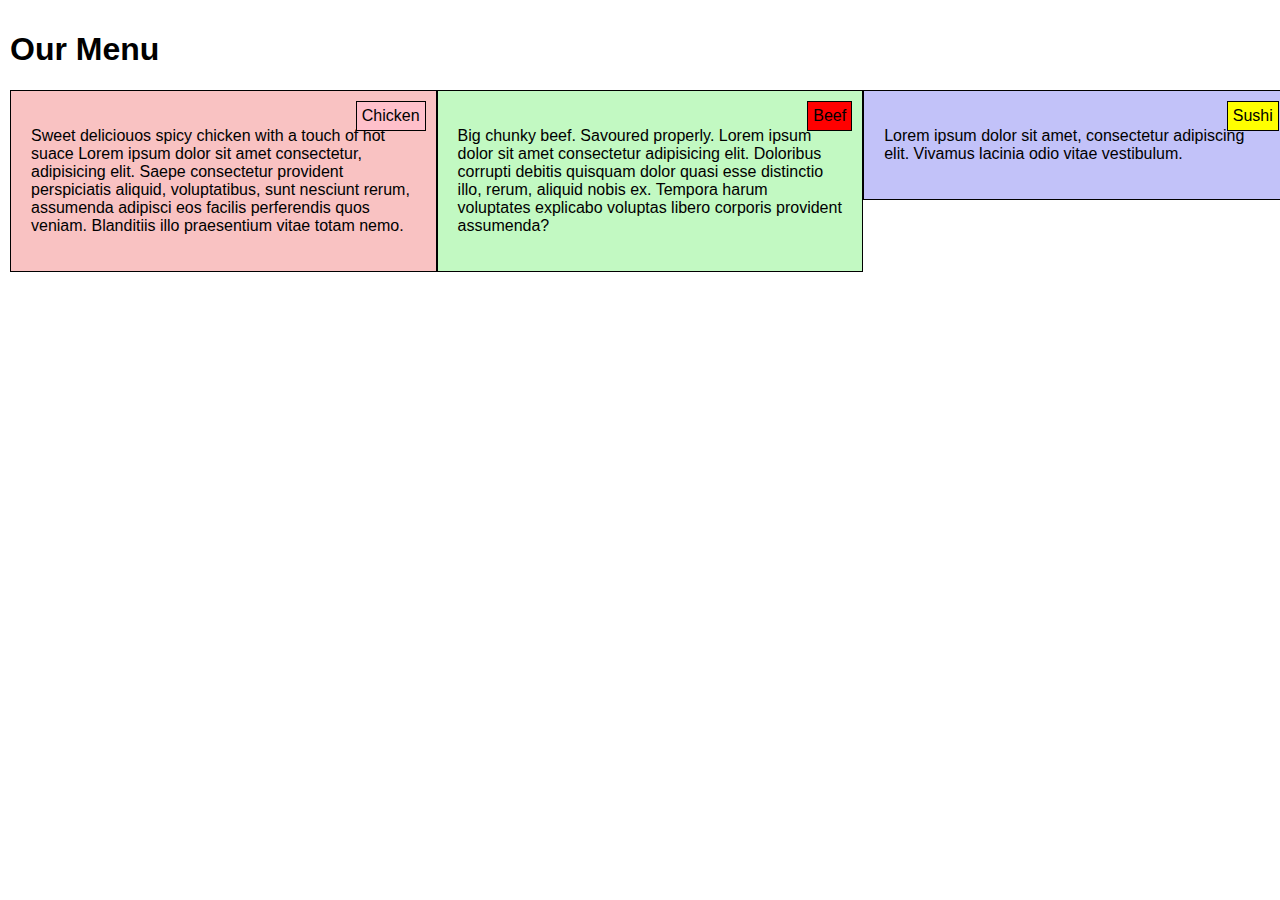
<file: module2/index.html>
<!DOCTYPE html>
<html lang="en">
  <head>
    <meta charset="UTF-8" />
    <meta
      name="viewport"
      content="width=device-width, initial-scale=1.0" />
    <title>Responsive Layout</title>
    <link
      rel="stylesheet"
      href="./css/index.css" />
  </head>
  <body>
    <div class="container">
      <h1>Our Menu</h1>
      <div class="section section1">
        <div class="section-title chicken">Chicken</div>
        <p>
          Sweet deliciouos spicy chicken with a touch of hot suace Lorem ipsum
          dolor sit amet consectetur, adipisicing elit. Saepe consectetur
          provident perspiciatis aliquid, voluptatibus, sunt nesciunt rerum,
          assumenda adipisci eos facilis perferendis quos veniam. Blanditiis
          illo praesentium vitae totam nemo.
        </p>
      </div>
      <div class="section section2">
        <div class="section-title beef">Beef</div>
        <p>
          Big chunky beef. Savoured properly. Lorem ipsum dolor sit amet
          consectetur adipisicing elit. Doloribus corrupti debitis quisquam
          dolor quasi esse distinctio illo, rerum, aliquid nobis ex. Tempora
          harum voluptates explicabo voluptas libero corporis provident
          assumenda?
        </p>
      </div>
      <div class="section section3">
        <div class="section-title sushi">Sushi</div>
        <p>
          Lorem ipsum dolor sit amet, consectetur adipiscing elit. Vivamus
          lacinia odio vitae vestibulum.
        </p>
      </div>
    </div>
  </body>
</html>
</file>
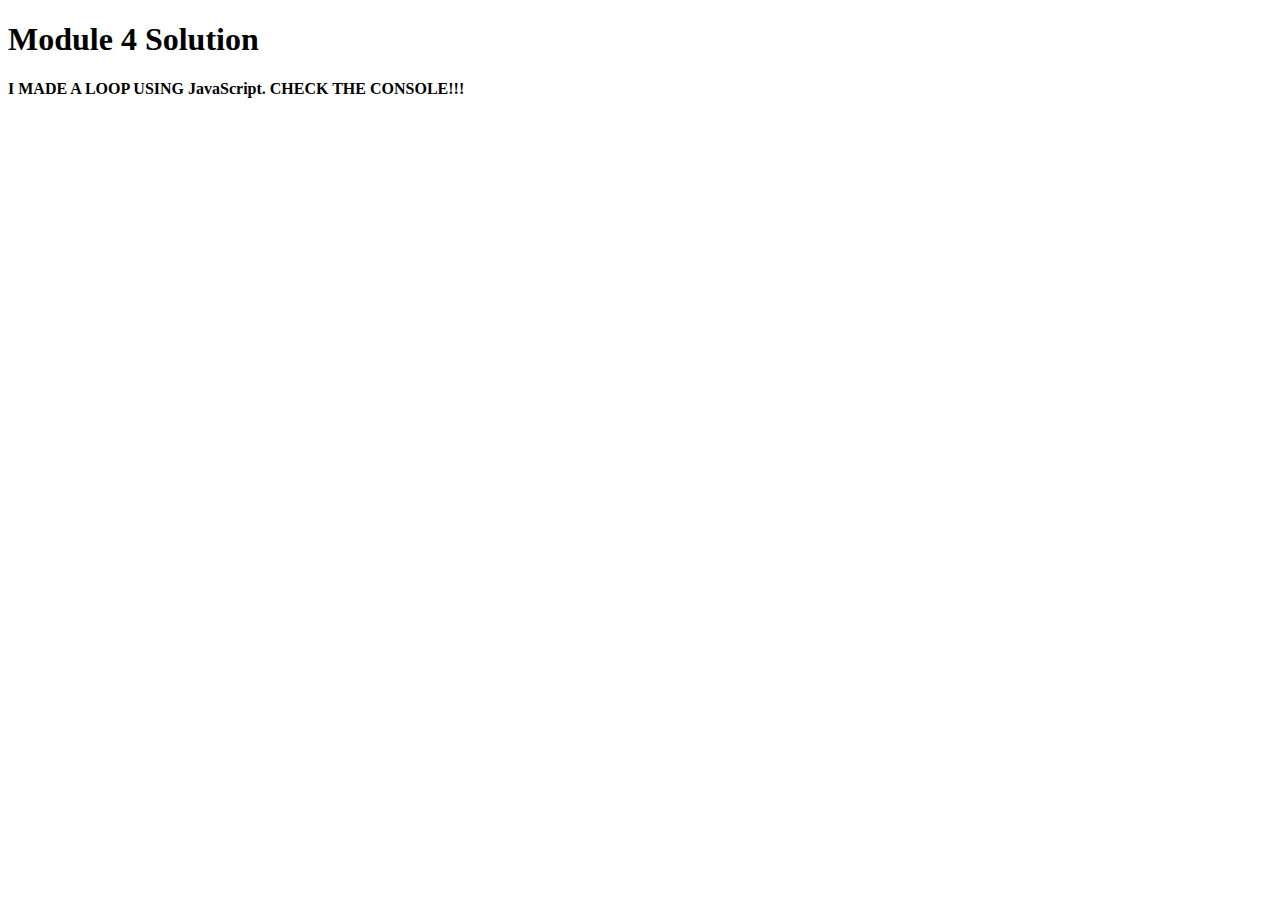
<file: module4/index.html>
<!DOCTYPE html>
<html lang="en">
  <head>
    <meta charset="UTF-8" />
    <title>Module 4 Solution</title>
  </head>
  <body>
    <h1>Module 4 Solution</h1>
    <b>I MADE A LOOP USING JavaScript. CHECK THE CONSOLE!!!</b>
    <script src="js/hello.js"></script>
    <script src="js/goodbye.js"></script>
    <script src="script.js"></script>
  </body>
</html>
</file>
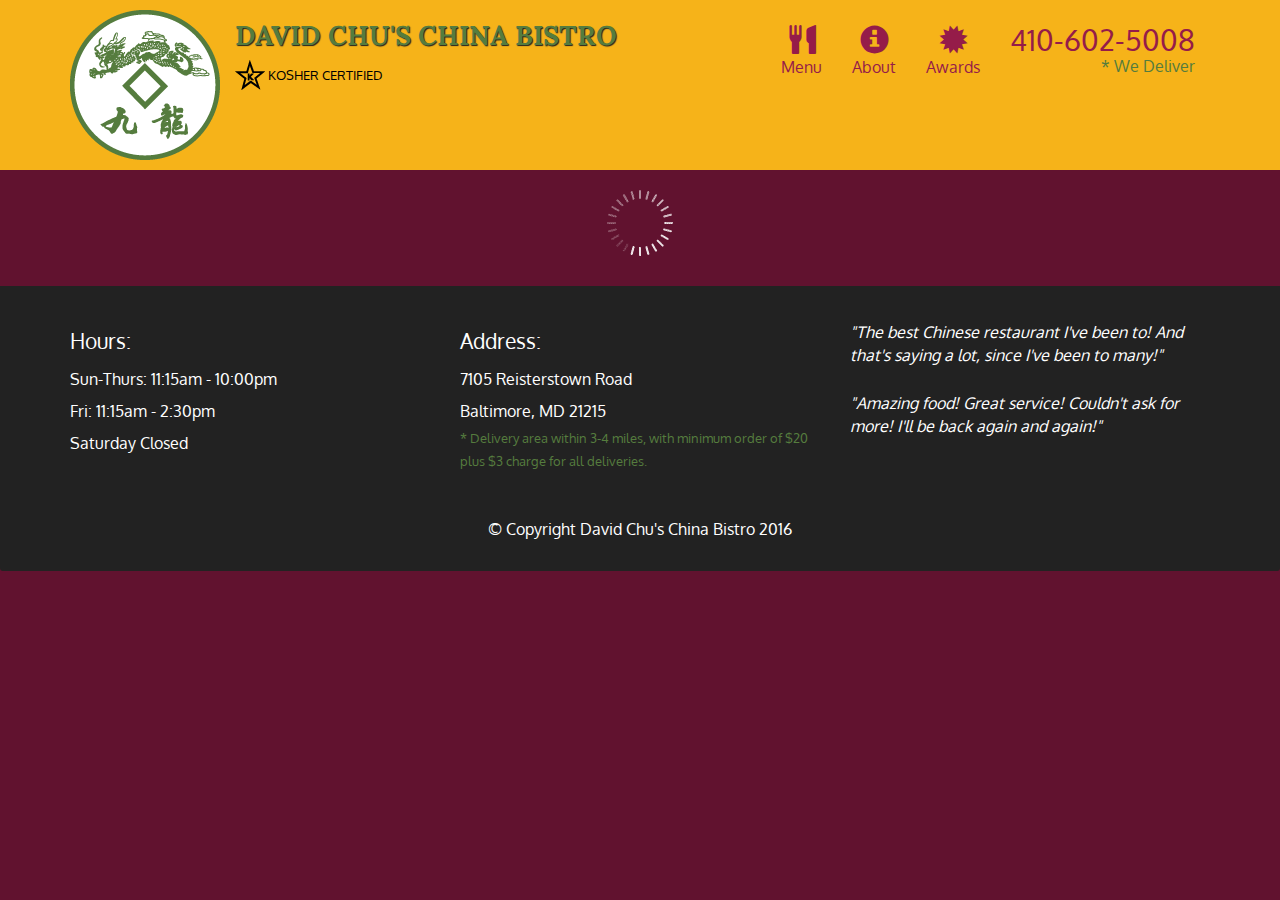
<file: module5/index.html>
<!DOCTYPE html>
<html lang="en">
  <head>
    <meta charset="utf-8" />
    <meta
      http-equiv="X-UA-Compatible"
      content="IE=edge" />
    <meta
      name="viewport"
      content="width=device-width, initial-scale=1" />
    <title>David Chu's China Bistro</title>
    <link
      rel="stylesheet"
      href="css/bootstrap.min.css" />
    <link
      rel="stylesheet"
      href="css/styles.css" />
    <link
      href="https://fonts.googleapis.com/css?family=Oxygen:400,300,700"
      rel="stylesheet"
      type="text/css" />
    <link
      href="https://fonts.googleapis.com/css?family=Lora"
      rel="stylesheet"
      type="text/css" />
  </head>
  <body>
    <header>
      <nav
        id="header-nav"
        class="navbar navbar-default">
        <div class="container">
          <div class="navbar-header">
            <a
              href="index.html"
              class="pull-left visible-md visible-lg">
              <div
                id="logo-img"
                alt="Logo image"></div>
            </a>

            <div class="navbar-brand">
              <a href="index.html"><h1>David Chu's China Bistro</h1></a>
              <p>
                <img
                  src="images/star-k-logo.png"
                  alt="Kosher certification" />
                <span>Kosher Certified</span>
              </p>
            </div>

            <button
              id="navbarToggle"
              type="button"
              class="navbar-toggle collapsed"
              data-toggle="collapse"
              data-target="#collapsable-nav"
              aria-expanded="false">
              <span class="sr-only">Toggle navigation</span>
              <span class="icon-bar"></span>
              <span class="icon-bar"></span>
              <span class="icon-bar"></span>
            </button>
          </div>

          <div
            id="collapsable-nav"
            class="collapse navbar-collapse">
            <ul
              id="nav-list"
              class="nav navbar-nav navbar-right">
              <li
                id="navHomeButton"
                class="visible-xs active">
                <a href="index.html">
                  <span class="glyphicon glyphicon-home"></span> Home</a
                >
              </li>
              <li id="navMenuButton">
                <a
                  href="#"
                  onclick="$dc.loadMenuCategories();">
                  <span class="glyphicon glyphicon-cutlery"></span
                  ><br class="hidden-xs" />
                  Menu</a
                >
              </li>
              <li>
                <a href="#">
                  <span class="glyphicon glyphicon-info-sign"></span
                  ><br class="hidden-xs" />
                  About</a
                >
              </li>
              <li>
                <a href="#">
                  <span class="glyphicon glyphicon-certificate"></span
                  ><br class="hidden-xs" />
                  Awards</a
                >
              </li>
              <li
                id="phone"
                class="hidden-xs">
                <a href="tel:410-602-5008"> <span>410-602-5008</span></a>
                <div>* We Deliver</div>
              </li>
            </ul>
            <!-- #nav-list -->
          </div>
          <!-- .collapse .navbar-collapse -->
        </div>
        <!-- .container -->
      </nav>
      <!-- #header-nav -->
    </header>

    <div
      id="call-btn"
      class="visible-xs">
      <a
        class="btn"
        href="tel:410-602-5008">
        <span class="glyphicon glyphicon-earphone"></span>
        410-602-5008
      </a>
    </div>
    <div
      id="xs-deliver"
      class="text-center visible-xs">
      * We Deliver
    </div>

    <div
      id="main-content"
      class="container"></div>

    <footer class="panel-footer">
      <div class="container">
        <div class="row">
          <section
            id="hours"
            class="col-sm-4">
            <span>Hours:</span><br />
            Sun-Thurs: 11:15am - 10:00pm<br />
            Fri: 11:15am - 2:30pm<br />
            Saturday Closed
            <hr class="visible-xs" />
          </section>
          <section
            id="address"
            class="col-sm-4">
            <span>Address:</span><br />
            7105 Reisterstown Road<br />
            Baltimore, MD 21215
            <p>
              * Delivery area within 3-4 miles, with minimum order of $20 plus
              $3 charge for all deliveries.
            </p>
            <hr class="visible-xs" />
          </section>
          <section
            id="testimonials"
            class="col-sm-4">
            <p>
              "The best Chinese restaurant I've been to! And that's saying a
              lot, since I've been to many!"
            </p>
            <p>
              "Amazing food! Great service! Couldn't ask for more! I'll be back
              again and again!"
            </p>
          </section>
        </div>
        <div class="text-center">
          &copy; Copyright David Chu's China Bistro 2016
        </div>
      </div>
    </footer>

    <!-- jQuery (Bootstrap JS plugins depend on it) -->
    <script src="js/jquery-2.1.4.min.js"></script>
    <script src="js/bootstrap.min.js"></script>
    <script src="js/ajax-utils.js"></script>
    <script src="js/script.js"></script>
  </body>
</html>
</file>
<file: module2/css/index.css>
body {
  margin: 0;
  padding: 0;
  font-family: Arial, sans-serif;
  box-sizing: border-box;
}
.container {
  width: 100%;
  margin: 0 auto;
  padding: 10px;
}
.section {
  float: left;
  width: 33.33%;
  padding: 20px;
  box-sizing: border-box;
  border: 1px solid black;
  position: relative;
}
.section-title {
  position: absolute;
  top: 10px;
  right: 10px;
  background-color: #ccc;
  padding: 5px;
  border: 1px solid black;
}
.chicken {
  background-color: pink;
}
.beef {
  background-color: red;
}
.sushi {
  background-color: yellow;
}
.section1 {
  background-color: #f9c2c2;
}
.section2 {
  background-color: #c2f9c2;
}
.section3 {
  background-color: #c2c2f9;
}
@media (max-width: 991px) and (min-width: 768px) {
  .section {
    width: 50%;
  }
  .section:nth-child(3) {
    width: 100%;
  }
}
@media (max-width: 767px) {
  .section {
    width: 100%;
  }
}
</file>
<file: module5/css/styles.css>
body {
  font-size: 16px;
  color: #fff;
  background-color: #61122f;
  font-family: 'Oxygen', sans-serif;
}

/** HEADER **/
#header-nav {
  background-color: #f6b319;
  border-radius: 0;
  border: 0;
}

#logo-img {
  background: url('../images/restaurant-logo_large.png') no-repeat;
  width: 150px;
  height: 150px;
  margin: 10px 15px 10px 0;
}

.navbar-brand {
  padding-top: 25px;
}
.navbar-brand h1 { /* Restaurant name */
  font-family: 'Lora', serif;
  color: #557c3e;
  font-size: 1.5em;
  text-transform: uppercase;
  font-weight: bold;
  text-shadow: 1px 1px 1px #222;
  margin-top: 0;
  margin-bottom: 0;
  line-height: .75;
}
.navbar-brand a:hover, .navbar-brand a:focus {
  text-decoration: none;
}
.navbar-brand p { /* Kosher cert */
  color: #000;
  text-transform: uppercase;
  font-size: .7em;
  margin-top: 15px;
}
.navbar-brand p span { /* Star-K */
  vertical-align: middle;
}

#nav-list {
  margin-top: 10px;
}
#nav-list a {
  color: #951C49;
  text-align: center;
}
#nav-list a:hover {
  background: #E7E7E7;
}
#nav-list a span {
  font-size: 1.8em;
}

#phone {
  margin-top: 5px;
}
#phone a { /* Phone number */
  text-align: right;
  padding-bottom: 0;
}
#phone div { /* We Deliver */
  color: #557c3e;
  text-align: right;
  padding-right: 15px;
}

.navbar-header button.navbar-toggle, .navbar-header .icon-bar {
  border: 1px solid #61122f;
}
.navbar-header button.navbar-toggle {
  clear: both;
  margin-top: -30px;
}
/* END HEADER */

/* FOOTER */
.panel-footer {
  margin-top: 30px;
  padding-top: 35px;
  padding-bottom: 30px;
  background-color: #222;
  border-top: 0;
}
.panel-footer div.row {
  margin-bottom: 35px;
}
#hours, #address {
  line-height: 2;
}
#hours > span, #address > span {
  font-size: 1.3em;
}
#address p {
  color: #557c3e;
  font-size: .8em;
  line-height: 1.8;
}
#testimonials {
  font-style: italic;
}
#testimonials p:nth-child(2) {
  margin-top: 25px;
}
/* END FOOTER */



/* HOME PAGE */
.container .jumbotron {
  box-shadow: 0 0 50px #3F0C1F;
  border: 2px solid #3F0C1F;
}

#menu-tile, #specials-tile, #map-tile {
  height: 250px;
  width: 100%;
  margin-bottom: 15px;
  position: relative;
  border: 2px solid #3F0C1F;
  overflow: hidden;
}
#menu-tile:hover, #specials-tile:hover, #map-tile:hover {
  box-shadow: 0 1px 5px 1px #cccccc;
}
#menu-tile {
  background: url('../images/menu-tile.jpg') no-repeat;
  background-position: center;
}
#specials-tile {
  background: url('../images/specials-tile.jpg') no-repeat;
  background-position: center;
}
#menu-tile span, #specials-tile span, #map-tile span {
  position: absolute;
  bottom: 0;
  right: 0;
  width: 100%;
  text-align: center;
  font-size: 1.6em;
  text-transform: uppercase;
  background-color: #000;
  color: #fff;
  opacity: .8;
}
/* END HOME PAGE */

/* MENU CATEGORIES PAGE */
.category-tile { 
  position: relative;
  border: 2px solid #3F0C1F;
  overflow: hidden;
  width: 200px;
  height: 200px;
  margin: 0 auto 15px;
}
.category-tile span {
  position: absolute;
  bottom: 0;
  right: 0;
  width: 100%;
  text-align: center;
  font-size: 1.2em;
  text-transform: uppercase;
  background-color: #000;
  color: #fff;
  opacity: .8;
}
.category-tile:hover {
  box-shadow: 0 1px 5px 1px #cccccc;
}

#menu-categories-title + div {
  margin-bottom: 50px;
}
/* END MENU CATEGORIES PAGE */

/* SINGLE CATEGORY PAGE */
.menu-item-tile {
  margin-bottom: 25px;
}
.menu-item-tile hr {
  width: 80%;
}
.menu-item-tile .menu-item-price {
  font-size: 1.1em;
  text-align: right;
  margin-top: -15px;
  margin-right: -15px;
}
.menu-item-tile .menu-item-price span {
  font-size: .6em;
}
.menu-item-photo {
  position: relative;
  border: 2px solid #3F0C1F; 
  overflow: hidden;
  padding: 0;
  margin-right: -15px;
  margin-left: auto;
  margin-bottom: 20px;
  max-width: 250px;
}
.menu-item-photo div {
  position: absolute;
  bottom: 0;
  right: 0;
  width: 80px;
  background-color: #557c3e;
  text-align: center;
}
.menu-item-description {
  padding-right: 30px;
}
h3.menu-item-title {
  margin: 0 0 10px;
}
.menu-item-details {
  font-size: .9em;
  font-style: italic;
}
/* END SINGLE CATEGORY PAGE */


/********** Large devices only **********/
@media (min-width: 1200px) {
  .container .jumbotron {
    background: url('../images/jumbotron_1200.jpg') no-repeat;
    height: 675px;
  }
}

/********** Medium devices only **********/
@media (min-width: 992px) and (max-width: 1199px) {
  /* Header */
  #logo-img {
    background: url('../images/restaurant-logo_medium.png') no-repeat;
    width: 100px;
    height: 100px;
    margin: 5px 5px 5px 0;
  }
  /* End Header */

  /* Home Page */
  .container .jumbotron {
    background: url('../images/jumbotron_992.jpg') no-repeat;
    height: 558px;
  }
  /* End Home Page */
}

/********** Small devices only **********/
@media (min-width: 768px) and (max-width: 991px) {
  /* Home Page */
  .container .jumbotron {
    background: url('../images/jumbotron_768.jpg') no-repeat;
    height: 432px;
  }
  /* End Home Page */
}

/********** Extra small devices only **********/
@media (max-width: 767px) {
  /* Header */
  .navbar-brand {
    padding-top: 10px;
    height: 80px;
  }
  .navbar-brand h1 { /* Restaurant name */
    padding-top: 10px;
    font-size: 5vw; /* 1vw = 1% of viewport width */
  }
  .navbar-brand p { /* Kosher cert */
    font-size: .6em;
    margin-top: 12px;
  }
  .navbar-brand p img { /* Star-K */
    height: 20px;
  }

  #collapsable-nav a { /* Collapsed nav menu text */
    font-size: 1.2em;
  }
  #collapsable-nav a span { /* Collapsed nav menu glyph */
    font-size: 1em;
    margin-right: 5px;
  }

  #call-btn > a {
    font-size: 1.5em;
    display: block;
    margin: 0 20px;
    padding: 10px;
    border: 2px solid #fff;
    background-color: #f6b319;
    color: #951c49;
  }
  #xs-deliver {
    margin-top: 5px;
    font-size: .7em;
    letter-spacing: .1em;
    text-transform: uppercase;
  }
  /* End Header */

  /* Footer */
  .panel-footer section {
    margin-bottom: 30px;
    text-align: center;
  }
  .panel-footer section:nth-child(3) {
    margin-bottom: 0; /* margin already exists on the whole row */
  }
  .panel-footer section hr {
    width: 50%;
  }
  /* End Footer */

  /* Home Page */
  .container .jumbotron {
    margin-top: 30px;
    padding: 0;
  }
  #menu-tile, #specials-tile {
    width: 360px;
    margin: 0 auto 15px;
  }

  .menu-item-photo {
    margin-right: auto;
  }
  .menu-item-tile .menu-item-price {
    text-align: center;
  }
  .menu-item-description {
    text-align: center;;
  }
}


/********** Super extra small devices Only :-) (e.g., iPhone 4) **********/
@media (max-width: 479px) {
  /* Header */
  .navbar-brand h1 { /* Restaurant name */
    padding-top: 5px;
    font-size: 6vw;
  }
  /* End Header */
  
  /* Home page */
  #menu-tile, #specials-tile {
    width: 280px;
    margin: 0 auto 15px;
  }

  .col-xxs-12 {
    position: relative;
    min-height: 1px;
    padding-right: 15px;
    padding-left: 15px;
    float: left;
    width: 100%;
  }
}
</file>
